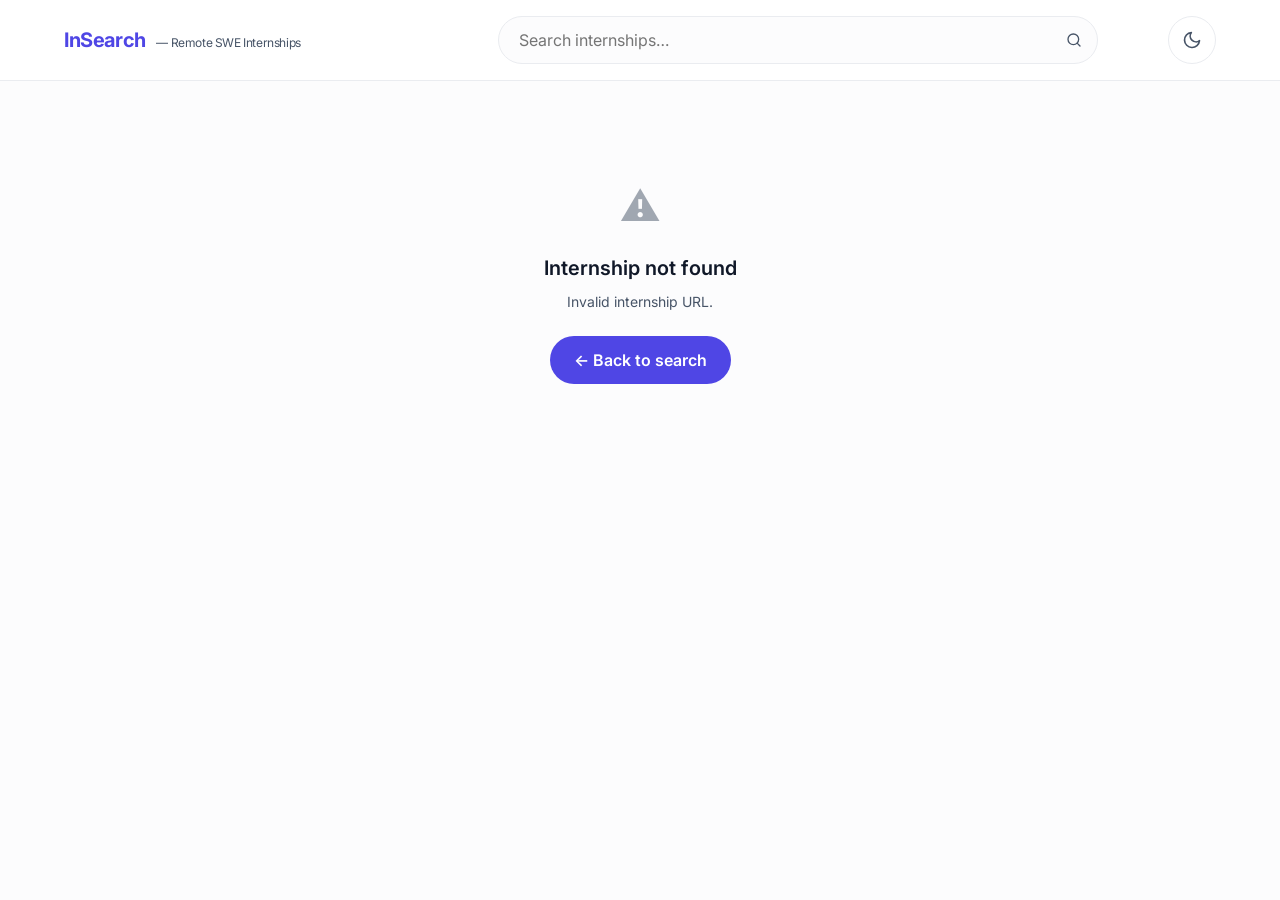
<file: app/templates/internship.html>
<!DOCTYPE html>
<html lang="en">
<head>
  <meta charset="UTF-8" />
  <meta name="viewport" content="width=device-width, initial-scale=1.0" />
  <title id="page-title">Internship Details — InSearch</title>
  <meta name="description" id="page-desc" content="View internship details on InSearch." />
  <link rel="stylesheet" href="/static/css/style.css" />
  <script src="/static/js/theme.js"></script>
</head>
<body>

  <!-- ── Header ─────────────────────────────────────── -->
  <header class="site-header">
    <div class="header-inner">
      <a href="/" class="site-logo">InSearch<span class="logo-tagline"> — Remote SWE Internships</span></a>
      <form class="header-search-form" action="/" method="GET" role="search">
        <input
          type="search"
          name="q"
          class="header-search-input"
          placeholder="Search internships…"
          autocomplete="off"
          aria-label="Search internships"
        />
        <button type="submit" class="header-search-btn" aria-label="Submit search">
          <svg width="16" height="16" fill="none" stroke="currentColor" stroke-width="2" viewBox="0 0 24 24" stroke-linecap="round" stroke-linejoin="round">
            <circle cx="11" cy="11" r="8"></circle>
            <line x1="21" y1="21" x2="16.65" y2="16.65"></line>
          </svg>
        </button>
      </form>
      <button class="theme-toggle" id="theme-toggle" aria-label="Toggle dark mode">
        <svg width="20" height="20" fill="none" stroke="currentColor" stroke-width="2" viewBox="0 0 24 24" stroke-linecap="round" stroke-linejoin="round" class="icon-moon">
          <path d="M21 12.79A9 9 0 1 1 11.21 3 7 7 0 0 0 21 12.79z"></path>
        </svg>
      </button>
    </div>
  </header>

  <!-- ── Detail Page ────────────────────────────────── -->
  <main class="detail-page" id="detail-page" aria-label="Internship details">

    <!-- Loading state -->
    <div id="state-loading" class="state-container">
      <div class="spinner" role="status" aria-label="Loading"></div>
      <p class="state-body">Loading internship details…</p>
    </div>

    <!-- Error state -->
    <div id="state-error" class="state-container" hidden>
      <div class="state-icon" aria-hidden="true">⚠️</div>
      <h1 class="state-title">Internship not found</h1>
      <p class="state-body" id="error-message">This internship may have been removed or the link is invalid.</p>
      <br />
      <a href="/" class="btn-primary">← Back to search</a>
    </div>

    <!-- Detail content (hidden until loaded) -->
    <div id="detail-content" hidden>
      <!-- Breadcrumb -->
      <nav class="breadcrumb" aria-label="Breadcrumb">
        <a href="/" id="back-link">← Back to results</a>
      </nav>

      <article class="detail-card">

        <!-- Header -->
        <header class="detail-header">
          <div class="detail-header-main">
            <h1 class="detail-title" id="detail-title">—</h1>
            <p class="detail-company" id="detail-company">—</p>
            <div class="detail-badges" id="detail-badges"></div>
          </div>
          <div class="detail-header-action">
            <a id="detail-apply-btn" href="#" target="_blank" rel="noopener noreferrer" class="detail-apply-btn">
              Apply Now ↗
            </a>
          </div>
        </header>

        <div class="detail-body">
          <div class="detail-main-content">
            <!-- Description -->
            <section class="detail-section" id="desc-section">
              <h2 class="detail-section-title">About this internship</h2>
              <p class="detail-description" id="detail-description">—</p>
            </section>

            <!-- Skills -->
            <section class="detail-section" id="skills-section">
              <h2 class="detail-section-title">Skills</h2>
              <div class="skills-row" id="detail-skills"></div>
            </section>
          </div>

          <aside class="detail-sidebar">
            <section class="detail-section">
              <h2 class="detail-section-title">Details</h2>
              <div class="detail-grid">
                <div class="detail-field">
                  <div class="detail-field-label">Company website</div>
                  <div class="detail-field-value" id="detail-company-url">—</div>
                </div>
                <div class="detail-field">
                  <div class="detail-field-label">Remote</div>
                  <div class="detail-field-value" id="detail-remote">—</div>
                </div>
                <div class="detail-field">
                  <div class="detail-field-label">Location</div>
                  <div class="detail-field-value" id="detail-location">—</div>
                </div>
                <div class="detail-field">
                  <div class="detail-field-label">India eligibility</div>
                  <div class="detail-field-value" id="detail-eligibility">—</div>
                </div>
                <div class="detail-field">
                  <div class="detail-field-label">Internship type</div>
                  <div class="detail-field-value" id="detail-internship-type">—</div>
                </div>
                <div class="detail-field">
                  <div class="detail-field-label">Employment type</div>
                  <div class="detail-field-value" id="detail-employment-type">—</div>
                </div>
                <div class="detail-field">
                  <div class="detail-field-label">Compensation</div>
                  <div class="detail-field-value" id="detail-compensation">—</div>
                </div>
                <div class="detail-field">
                  <div class="detail-field-label">Experience required</div>
                  <div class="detail-field-value" id="detail-experience">—</div>
                </div>
                <div class="detail-field">
                  <div class="detail-field-label">Posted</div>
                  <div class="detail-field-value" id="detail-posted">—</div>
                </div>
                <div class="detail-field">
                  <div class="detail-field-label">Application deadline</div>
                  <div class="detail-field-value" id="detail-deadline">—</div>
                </div>
                <div class="detail-field">
                  <div class="detail-field-label">Source</div>
                  <div class="detail-field-value" id="detail-source">—</div>
                </div>
              </div>
            </section>
          </aside>
        </div>

      </article>
    </div>
  </main>

  <script src="/static/js/internship.js"></script>
</body>
</html>
</file>
<file: static/css/style.css>
/* =========================================================
   InSearch — Design System
   Minimal, Google/DDG-inspired light search engine UI
   Font: Inter (Google Fonts)
   ========================================================= */

@import url('https://fonts.googleapis.com/css2?family=Inter:wght@400;500;600;700&display=swap');

/* ─── CSS Custom Properties ─────────────────────────────── */
:root {
  /* Colours */
  --clr-bg:            #fcfcfd;
  --clr-surface:       #ffffff;
  --clr-border:        #eaecf0;
  --clr-border-focus:  #4f46e5;
  --clr-text-primary:  #101828;
  --clr-text-secondary:#475467;
  --clr-text-muted:    #98a2b3;
  --clr-link:          #2563eb;
  --clr-link-hover:    #1d4ed8;

  /* Brand accent */
  --clr-accent:        #4f46e5;
  --clr-accent-hover:  #4338ca;
  --clr-accent-light:  #eef2ff;

  /* Eligibility */
  --clr-likely:        #027a48;
  --clr-likely-bg:     #ecfdf3;
  --clr-likely-border: #abefc6;
  --clr-unclear:       #b54708;
  --clr-unclear-bg:    #fffaeb;
  --clr-unclear-border:#fedf89;
  --clr-unlikely:      #344054;
  --clr-unlikely-bg:   #f2f4f7;
  --clr-unlikely-border:#e4e7ec;

  /* Comp badges */
  --clr-paid-bg:       linear-gradient(135deg, #d1fadf 0%, #a6f4c5 100%);
  --clr-paid-text:     #027a48;
  --clr-paid-border:   #75e0a7;
  --clr-unpaid-bg:     #f2f4f7;
  --clr-unpaid-text:   #475467;
  --clr-unknown-bg:    #f9fafb;
  --clr-unknown-text:  #98a2b3;

  /* Typography */
  --font-sans:         'Inter', -apple-system, BlinkMacSystemFont, 'Segoe UI', sans-serif;
  --text-xs:           0.75rem;
  --text-sm:           0.875rem;
  --text-base:         1rem;
  --text-lg:           1.125rem;
  --text-xl:           1.25rem;
  --text-2xl:          1.5rem;
  --text-3xl:          2rem;

  /* Spacing */
  --space-1:  0.25rem;
  --space-2:  0.5rem;
  --space-3:  0.75rem;
  --space-4:  1rem;
  --space-5:  1.25rem;
  --space-6:  1.5rem;
  --space-8:  2rem;
  --space-10: 2.5rem;
  --space-12: 3rem;
  --space-16: 4rem;

  /* Radii */
  --radius-sm: 6px;
  --radius-md: 10px;
  --radius-lg: 16px;
  --radius-xl: 24px;
  --radius-full: 9999px;

  /* Shadows */
  --shadow-sm:  0 1px 2px rgba(16, 24, 40, 0.05);
  --shadow-md:  0 4px 6px -1px rgba(16, 24, 40, 0.05), 0 2px 4px -2px rgba(16, 24, 40, 0.05);
  --shadow-lg:  0 10px 15px -3px rgba(16, 24, 40, 0.05), 0 4px 6px -4px rgba(16, 24, 40, 0.05);
  --shadow-card: 0 4px 24px -4px rgba(16, 24, 40, 0.04);
  --shadow-focus: 0 0 0 4px rgba(79,70,229,0.15);

  /* Layout */
  --sidebar-w:  280px;
  --content-max: 1200px;
}

[data-theme="dark"] {
  /* Dark mode background & surface */
  --clr-bg:            #0f172a;
  --clr-surface:       #1e293b;
  --clr-border:        #334155;
  --clr-text-primary:  #f8fafc;
  --clr-text-secondary:#94a3b8;
  --clr-text-muted:    #64748b;
  --clr-link:          #818cf8;
  --clr-link-hover:    #a5b4fc;

  /* Dark mode accent */
  --clr-accent:        #6366f1;
  --clr-accent-hover:  #818cf8;
  --clr-accent-light:  #312e81;

  /* Dark mode badges */
  --clr-likely-bg:     #064e3b;
  --clr-likely:        #34d399;
  --clr-likely-border: #065f46;
  --clr-unclear-bg:    #78350f;
  --clr-unclear:       #fbbf24;
  --clr-unclear-border:#92400e;
  --clr-unlikely-bg:   #334155;
  --clr-unlikely:      #94a3b8;
  --clr-unlikely-border:#475569;

  --clr-paid-bg:       linear-gradient(135deg, #064e3b 0%, #065f46 100%);
  --clr-paid-text:     #34d399;
  --clr-paid-border:   #047857;
  --clr-unpaid-bg:     #334155;
  --clr-unpaid-text:   #94a3b8;
  --clr-unknown-bg:    #1e293b;
  --clr-unknown-text:  #64748b;

  /* Adjust shadows for dark mode */
  --shadow-sm:  0 1px 2px rgba(0, 0, 0, 0.5);
  --shadow-md:  0 4px 6px -1px rgba(0, 0, 0, 0.5), 0 2px 4px -2px rgba(0, 0, 0, 0.5);
  --shadow-lg:  0 10px 15px -3px rgba(0, 0, 0, 0.5), 0 4px 6px -4px rgba(0, 0, 0, 0.5);
  --shadow-card: 0 4px 24px -4px rgba(0, 0, 0, 0.4);
  --shadow-focus: 0 0 0 4px rgba(99,102,241,0.25);
}

/* ─── Reset ─────────────────────────────────────────────── */
*, *::before, *::after { box-sizing: border-box; margin: 0; padding: 0; }
html { font-size: 16px; scroll-behavior: smooth; }
[hidden] { display: none !important; }

body {
  font-family: var(--font-sans);
  background: var(--clr-bg);
  color: var(--clr-text-primary);
  line-height: 1.5;
  min-height: 100vh;
  -webkit-font-smoothing: antialiased;
}

a { color: var(--clr-link); text-decoration: none; }
a:hover { color: var(--clr-link-hover); text-decoration: underline; }
button { cursor: pointer; font-family: var(--font-sans); }
img { max-width: 100%; }
ul { list-style: none; }

/* ─── Header ────────────────────────────────────────────── */
.site-header {
  background: var(--clr-surface);
  border-bottom: 1px solid var(--clr-border);
  position: sticky;
  top: 0;
  z-index: 100;
}

.header-inner {
  max-width: var(--content-max);
  margin: 0 auto;
  padding: var(--space-4) var(--space-6);
  display: flex;
  align-items: center;
  justify-content: flex-start;
  gap: var(--space-6);
}

.site-logo {
  font-size: var(--text-xl);
  font-weight: 700;
  color: var(--clr-accent);
  text-decoration: none;
  white-space: nowrap;
  letter-spacing: -0.02em;
}
.site-logo:hover { text-decoration: none; color: var(--clr-accent-hover); }

.logo-tagline {
  font-size: var(--text-xs);
  font-weight: 400;
  color: var(--clr-text-secondary);
  margin-left: var(--space-2);
}

/* Header Search */
.header-search-form {
  display: flex;
  align-items: center;
  max-width: 600px;
  width: 100%;
  position: relative;
  margin-left: 15%;
  margin-right: auto;
}

.header-search-input {
  width: 100%;
  height: 48px;
  padding: 0 var(--space-12) 0 var(--space-5);
  font-size: var(--text-base);
  font-family: var(--font-sans);
  border: 1.5px solid var(--clr-border);
  border-radius: var(--radius-full);
  background: var(--clr-bg);
  color: var(--clr-text-primary);
  outline: none;
  transition: border-color 0.15s, box-shadow 0.15s, background 0.15s;
}

.header-search-input:focus {
  border-color: var(--clr-border-focus);
  background: var(--clr-surface);
  box-shadow: var(--shadow-focus);
}

.header-search-btn {
  position: absolute;
  right: 6px;
  top: 6px;
  bottom: 6px;
  width: 36px;
  background: transparent;
  color: var(--clr-text-secondary);
  border: none;
  border-radius: var(--radius-full);
  display: flex;
  align-items: center;
  justify-content: center;
  transition: color 0.15s, background 0.15s;
}

.header-search-btn:hover {
  color: var(--clr-accent);
  background: var(--clr-accent-light);
}

.theme-toggle {
  background: transparent;
  color: var(--clr-text-secondary);
  border: 1px solid var(--clr-border);
  border-radius: var(--radius-full);
  width: 48px;
  height: 48px;
  display: flex;
  align-items: center;
  justify-content: center;
  cursor: pointer;
  transition: all 0.15s;
  flex-shrink: 0;
}

.theme-toggle:hover {
  color: var(--clr-text-primary);
  background: var(--clr-surface);
  border-color: var(--clr-text-muted);
}

/* ─── Hero / Search Bar ─────────────────────────────────── */
.hero {
  padding: var(--space-4) 0 0 0;
}

.hero-inner {
  max-width: var(--content-max);
  margin: 0 auto;
  /* Match main-layout padding + sidebar internal padding for perfect text alignment */
  padding: 0 calc(var(--space-6) + var(--space-5));
}

.hero-title {
  font-size: var(--text-2xl);
  font-weight: 700;
  color: var(--clr-text-primary);
  letter-spacing: -0.02em;
  margin-bottom: var(--space-1);
}

.hero-subtitle {
  font-size: var(--text-sm);
  color: var(--clr-text-secondary);
  margin-bottom: var(--space-4);
}

/* Removed old search-form styles */

/* Popular searches */
.popular-searches {
  display: flex;
  align-items: center;
  justify-content: flex-start;
  flex-wrap: wrap;
  gap: var(--space-2);
  margin-bottom: var(--space-4);
}


.popular-chip {
  display: inline-flex;
  align-items: center;
  padding: 6px var(--space-4);
  font-size: var(--text-sm);
  color: var(--clr-text-secondary);
  background: var(--clr-surface);
  border-radius: var(--radius-full);
  cursor: pointer;
  border: 1px solid var(--clr-border);
  transition: background 0.15s, color 0.15s, border-color 0.15s;
}

.popular-chip:hover {
  background: var(--clr-accent-light);
  color: var(--clr-accent);
  border-color: var(--clr-accent-light);
}

/* ─── Main Layout (sidebar + content) ───────────────────── */
.main-layout {
  max-width: var(--content-max);
  margin: 0 auto;
  padding: var(--space-6);
  display: grid;
  grid-template-columns: var(--sidebar-w) 1fr;
  gap: var(--space-8);
  align-items: start;
}

/* ─── Filter Sidebar ─────────────────────────────────────── */
.filters-sidebar {
  background: var(--clr-surface);
  border: 1px solid var(--clr-border);
  border-radius: var(--radius-lg);
  padding: var(--space-5);
  position: sticky;
  top: 73px;
}

.filters-title {
  font-size: var(--text-sm);
  font-weight: 600;
  color: var(--clr-text-secondary);
  text-transform: uppercase;
  letter-spacing: 0.06em;
  margin-bottom: var(--space-4);
  display: flex;
  align-items: center;
  justify-content: space-between;
}

.filters-reset {
  font-size: var(--text-xs);
  font-weight: 400;
  color: var(--clr-accent);
  cursor: pointer;
  text-transform: none;
  letter-spacing: 0;
}
.filters-reset:hover { text-decoration: underline; }

.filter-group {
  margin-bottom: var(--space-5);
  padding-bottom: var(--space-5);
  border-bottom: 1px solid var(--clr-border);
}
.filter-group:last-child { border-bottom: none; margin-bottom: 0; padding-bottom: 0; }

.filter-group-label {
  font-size: var(--text-xs);
  font-weight: 600;
  color: var(--clr-text-muted);
  text-transform: uppercase;
  letter-spacing: 0.06em;
  margin-bottom: var(--space-3);
}

.filter-checkbox-list { display: flex; flex-direction: column; gap: var(--space-2); }

.filter-checkbox-item {
  display: flex;
  align-items: center;
  gap: var(--space-2);
  cursor: pointer;
}

.filter-checkbox-item input[type="checkbox"] {
  width: 16px;
  height: 16px;
  accent-color: var(--clr-accent);
  cursor: pointer;
  flex-shrink: 0;
}

.filter-checkbox-item label {
  font-size: var(--text-sm);
  color: var(--clr-text-primary);
  cursor: pointer;
  line-height: 1.4;
}

/* Sort selector */
.sort-select {
  width: 100%;
  padding: var(--space-2) var(--space-3);
  font-size: var(--text-sm);
  font-family: var(--font-sans);
  border: 1px solid var(--clr-border);
  border-radius: var(--radius-sm);
  background: var(--clr-surface);
  color: var(--clr-text-primary);
  outline: none;
  cursor: pointer;
}
.sort-select:focus { border-color: var(--clr-border-focus); box-shadow: var(--shadow-focus); }

/* Mobile filter toggle */
.filter-toggle-btn {
  display: none;
  width: 100%;
  padding: var(--space-3) var(--space-4);
  font-size: var(--text-sm);
  font-weight: 600;
  color: var(--clr-accent);
  background: var(--clr-accent-light);
  border: 1px solid var(--clr-accent);
  border-radius: var(--radius-md);
  margin-bottom: var(--space-4);
}

/* ─── Results Area ───────────────────────────────────────── */
.results-area { min-width: 0; }

.results-header {
  display: flex;
  align-items: center;
  justify-content: space-between;
  margin-bottom: var(--space-4);
  flex-wrap: wrap;
  gap: var(--space-3);
}

.results-count {
  font-size: var(--text-sm);
  color: var(--clr-text-secondary);
}

.results-count strong { color: var(--clr-text-primary); font-weight: 600; }

/* ─── Internship Cards ───────────────────────────────────── */
.internship-list { display: flex; flex-direction: column; gap: var(--space-3); }

.internship-card {
  background: var(--clr-surface);
  border: 1px solid var(--clr-border);
  border-radius: var(--radius-xl);
  padding: var(--space-6);
  box-shadow: var(--shadow-sm);
  transition: box-shadow 0.2s, border-color 0.2s, transform 0.1s;
  position: relative;
}

.internship-card:hover {
  box-shadow: var(--shadow-card);
  border-color: #e5e7eb;
  transform: translateY(-2px);
}

.card-header {
  display: flex;
  align-items: flex-start;
  justify-content: space-between;
  gap: var(--space-4);
  margin-bottom: var(--space-3);
}

.card-title-block { flex: 1; min-width: 0; }

.card-title {
  font-size: var(--text-lg);
  font-weight: 600;
  color: var(--clr-text-primary);
  line-height: 1.35;
  margin-bottom: var(--space-1);
}

.card-title a {
  color: inherit;
  text-decoration: none;
}
.card-title a:hover { color: var(--clr-accent); text-decoration: none; }

.card-company {
  font-size: var(--text-sm);
  font-weight: 500;
  color: var(--clr-text-secondary);
}

.card-company a { color: var(--clr-text-secondary); }
.card-company a:hover { color: var(--clr-accent); }

/* Eligibility badge */
.elig-badge {
  display: inline-flex;
  align-items: center;
  gap: var(--space-1);
  padding: var(--space-1) var(--space-3);
  border-radius: var(--radius-full);
  font-size: var(--text-xs);
  font-weight: 600;
  white-space: nowrap;
  flex-shrink: 0;
}

.elig-badge.likely {
  background: var(--clr-likely-bg);
  color: var(--clr-likely);
  border: 1px solid var(--clr-likely-border);
}
.elig-badge.unclear {
  background: var(--clr-unclear-bg);
  color: var(--clr-unclear);
  border: 1px solid var(--clr-unclear-border);
}
.elig-badge.unlikely {
  background: var(--clr-unlikely-bg);
  color: var(--clr-unlikely);
  border: 1px solid var(--clr-unlikely-border);
}

/* Card meta row */
.card-meta {
  display: flex;
  align-items: center;
  flex-wrap: wrap;
  gap: var(--space-2);
  margin-bottom: var(--space-3);
  font-size: var(--text-sm);
}

.meta-tag {
  display: inline-flex;
  align-items: center;
  gap: var(--space-1);
  color: var(--clr-text-secondary);
}

.meta-dot { color: var(--clr-border); }

/* Skills chips */
.skills-row {
  display: flex;
  flex-wrap: wrap;
  gap: var(--space-2);
  margin-bottom: var(--space-4);
}

.skill-chip {
  display: inline-flex;
  align-items: center;
  padding: 4px var(--space-3);
  font-size: var(--text-xs);
  font-weight: 500;
  background: #f8f9fa;
  color: var(--clr-text-secondary);
  border-radius: var(--radius-full);
  border: 1px solid var(--clr-border);
}

/* Comp badge */
.comp-badge {
  display: inline-flex;
  align-items: center;
  padding: 4px var(--space-3);
  font-size: var(--text-xs);
  font-weight: 600;
  border-radius: var(--radius-full);
}
.comp-badge.paid   { background: var(--clr-paid-bg);    color: var(--clr-paid-text); border: 1px solid var(--clr-paid-border); }
.comp-badge.unpaid { background: var(--clr-unpaid-bg);  color: var(--clr-unpaid-text); }
.comp-badge.unknown{ background: var(--clr-unknown-bg); color: var(--clr-unknown-text); }

/* Card footer */
.card-footer {
  display: flex;
  align-items: center;
  justify-content: space-between;
  flex-wrap: wrap;
  gap: var(--space-3);
}

.card-footer-meta {
  display: flex;
  align-items: center;
  flex-wrap: wrap;
  gap: var(--space-3);
}

.card-posted {
  font-size: var(--text-xs);
  color: var(--clr-text-muted);
}

.card-source {
  font-size: var(--text-xs);
  color: var(--clr-text-muted);
}

/* CTA button */
.btn-view {
  display: inline-flex;
  align-items: center;
  gap: var(--space-1);
  padding: var(--space-2) var(--space-4);
  font-size: var(--text-sm);
  font-weight: 600;
  color: var(--clr-accent);
  background: var(--clr-accent-light);
  border: 1px solid var(--clr-accent-light);
  border-radius: var(--radius-full);
  text-decoration: none;
  transition: background 0.15s, color 0.15s;
  white-space: nowrap;
}
.btn-view:hover {
  background: var(--clr-accent);
  color: #fff;
  text-decoration: none;
}

.btn-primary {
  display: inline-flex;
  align-items: center;
  gap: var(--space-2);
  padding: var(--space-3) var(--space-6);
  font-size: var(--text-base);
  font-weight: 600;
  color: #fff;
  background: var(--clr-accent);
  border: none;
  border-radius: var(--radius-full);
  text-decoration: none;
  transition: background 0.15s;
}
.btn-primary:hover { background: var(--clr-accent-hover); color: #fff; text-decoration: none; }

/* ─── States: Loading, Empty, Error ─────────────────────── */
.state-container {
  display: flex;
  flex-direction: column;
  align-items: center;
  justify-content: center;
  text-align: center;
  padding: var(--space-16) var(--space-8);
  color: var(--clr-text-secondary);
}

.state-icon {
  font-size: 2.5rem;
  margin-bottom: var(--space-4);
  opacity: 0.5;
}

.state-title {
  font-size: var(--text-xl);
  font-weight: 600;
  color: var(--clr-text-primary);
  margin-bottom: var(--space-2);
}

.state-body {
  font-size: var(--text-sm);
  color: var(--clr-text-secondary);
  max-width: 360px;
}

/* Loading spinner */
.spinner {
  display: inline-block;
  width: 36px;
  height: 36px;
  border: 3px solid var(--clr-border);
  border-top-color: var(--clr-accent);
  border-radius: 50%;
  animation: spin 0.7s linear infinite;
  margin-bottom: var(--space-4);
}

@keyframes spin { to { transform: rotate(360deg); } }

/* ─── Pagination ─────────────────────────────────────────── */
.pagination {
  display: flex;
  align-items: center;
  justify-content: center;
  gap: var(--space-2);
  margin-top: var(--space-8);
  flex-wrap: wrap;
}

.page-btn {
  display: inline-flex;
  align-items: center;
  justify-content: center;
  min-width: 36px;
  height: 36px;
  padding: 0 var(--space-3);
  font-size: var(--text-sm);
  font-weight: 500;
  border: 1px solid var(--clr-border);
  border-radius: var(--radius-md);
  background: var(--clr-surface);
  color: var(--clr-text-primary);
  cursor: pointer;
  transition: background 0.1s, border-color 0.1s;
}
.page-btn:hover:not(:disabled) { background: #f1f5f9; border-color: #d1d5db; }
.page-btn.active {
  background: var(--clr-accent);
  color: #fff;
  border-color: var(--clr-accent);
}
.page-btn:disabled { opacity: 0.4; cursor: default; }

/* ─── Detail Page ─────────────────────────────────────────── */
.detail-page {
  max-width: var(--content-max);
  margin: var(--space-8) auto;
  padding: 0 var(--space-6);
}

.breadcrumb {
  font-size: var(--text-sm);
  color: var(--clr-text-secondary);
  margin-bottom: var(--space-6);
  display: flex;
  align-items: center;
  gap: var(--space-2);
}
.breadcrumb a { color: var(--clr-accent); }

.detail-card {
  background: var(--clr-surface);
  border: 1px solid var(--clr-border);
  border-radius: var(--radius-lg);
  padding: var(--space-8);
  box-shadow: var(--shadow-sm);
}

.detail-header {
  margin-bottom: var(--space-6);
  padding-bottom: var(--space-6);
  border-bottom: 1px solid var(--clr-border);
  display: flex;
  align-items: flex-start;
  justify-content: space-between;
  gap: var(--space-4);
}

.detail-header-main { flex: 1; }

.detail-title {
  font-size: var(--text-2xl);
  font-weight: 700;
  color: var(--clr-text-primary);
  letter-spacing: -0.02em;
  margin-bottom: var(--space-2);
}

.detail-company {
  font-size: var(--text-lg);
  font-weight: 500;
  color: var(--clr-text-secondary);
  margin-bottom: var(--space-4);
}

.detail-badges {
  display: flex;
  flex-wrap: wrap;
  gap: var(--space-2);
}

.detail-apply-btn {
  display: inline-flex;
  align-items: center;
  gap: var(--space-2);
  padding: var(--space-3) var(--space-6);
  font-size: var(--text-base);
  font-weight: 600;
  color: #fff;
  background: var(--clr-accent);
  border-radius: var(--radius-full);
  border: none;
  text-decoration: none;
  transition: background 0.15s;
  white-space: nowrap;
}
.detail-apply-btn:hover { background: var(--clr-accent-hover); color: #fff; text-decoration: none; }

.detail-body {
  display: grid;
  grid-template-columns: 1fr 350px;
  gap: var(--space-10);
}

.detail-section { margin-bottom: var(--space-6); }

.detail-section-title {
  font-size: var(--text-sm);
  font-weight: 600;
  color: var(--clr-text-muted);
  text-transform: uppercase;
  letter-spacing: 0.06em;
  margin-bottom: var(--space-3);
}

.detail-description {
  font-size: var(--text-base);
  color: var(--clr-text-primary);
  line-height: 1.7;
  white-space: pre-wrap;
}

.detail-sidebar {
  background: #f9fafb;
  padding: var(--space-5);
  border-radius: var(--radius-md);
  border: 1px solid var(--clr-border);
}

.detail-grid {
  display: flex;
  flex-direction: column;
  gap: var(--space-4);
}

.detail-field { }

.detail-field-label {
  font-size: var(--text-xs);
  font-weight: 600;
  color: var(--clr-text-muted);
  text-transform: uppercase;
  letter-spacing: 0.06em;
  margin-bottom: var(--space-1);
}

.detail-field-value {
  font-size: var(--text-sm);
  color: var(--clr-text-primary);
  font-weight: 500;
}

/* ─── Responsive ─────────────────────────────────────────── */
@media (max-width: 900px) {
  .main-layout {
    grid-template-columns: 1fr;
  }

  .filters-sidebar {
    position: static;
    display: none;
  }

  .filters-sidebar.open { display: block; }

  .filter-toggle-btn { display: block; }

  .detail-body {
    grid-template-columns: 1fr;
    gap: var(--space-4);
  }
}

@media (max-width: 600px) {
  .hero { padding: var(--space-8) var(--space-4) var(--space-6); }
  .hero-title { font-size: var(--text-2xl); }
  .search-form { flex-direction: column; gap: var(--space-2); }
  .search-input { border-right: 1.5px solid var(--clr-border); border-radius: var(--radius-md); }
  .search-btn { border-radius: var(--radius-md); width: 100%; }
  .main-layout { padding: var(--space-4); gap: var(--space-4); }
  .card-header { flex-direction: column; }
  .detail-page { padding: 0 var(--space-4); margin: var(--space-4) auto; }
  .detail-card { padding: var(--space-5); }
  .detail-header { flex-direction: column; align-items: stretch; }
  .detail-apply-btn { width: 100%; justify-content: center; }
}
</file>
